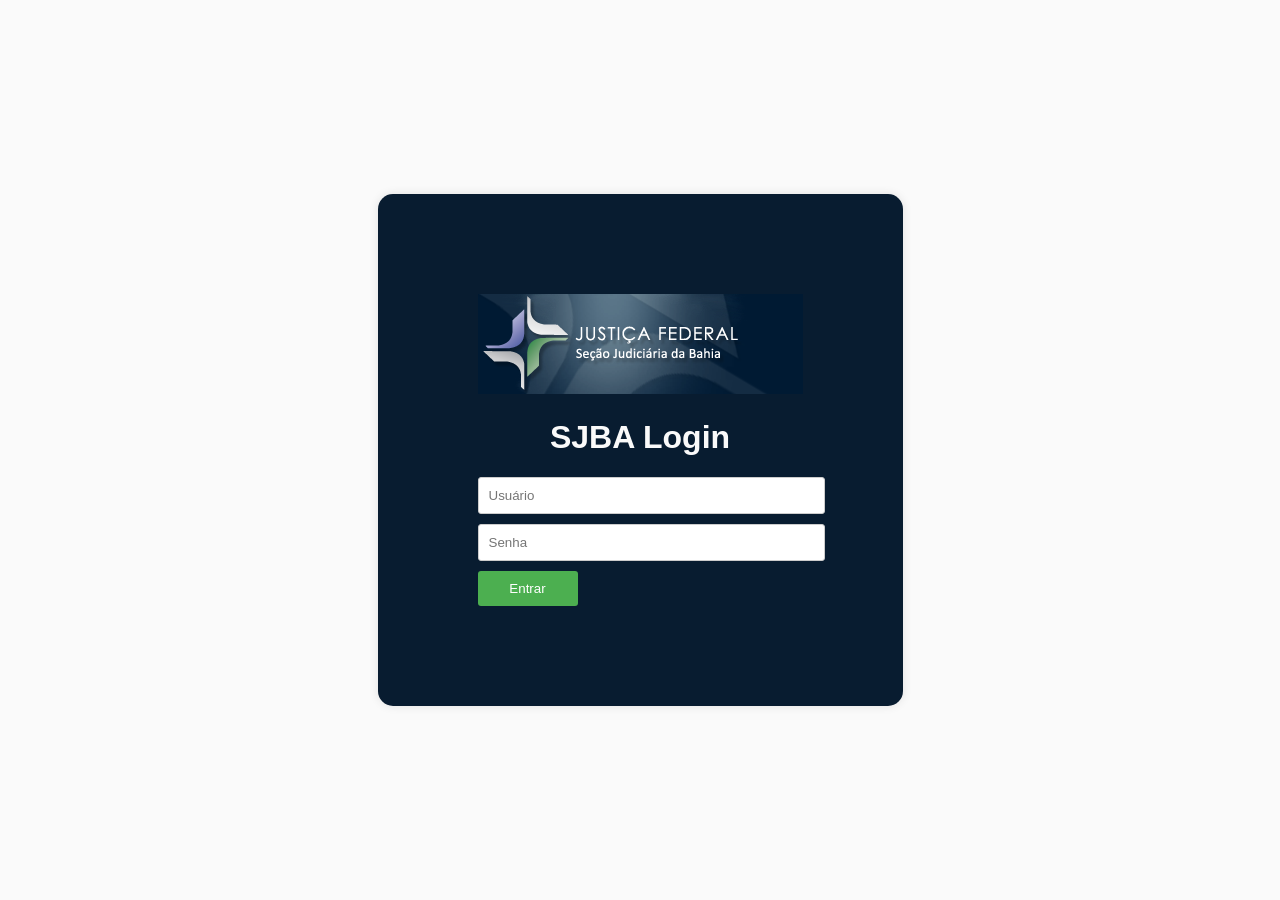
<file: index.html>
<!DOCTYPE html>
<html>
<head>
  <meta charset = "UTF-8">
  <title>Sistema SJBA</title>
  <link rel="stylesheet" type="text/css" href="login.css">
</head>
<body>
  <div class="container">
    <img src="bahia.png" alt="">
    <h1>SJBA Login</h1>
    <form id="login-form">
      <input type="text" id="username" placeholder="Usuário" required>
      <input type="password" id="password" placeholder="Senha" required>
      <button type="submit">Entrar</button>
    </form>
  </div>
  <script src="login.js"></script>
</body>
</html>
</file>
<file: login.css>
body {
    font-family: Arial, sans-serif;
    background-color: #fafafa;
    display: flex;
    justify-content: center;
    align-items: center;
    height: 100vh;
    margin: 0;
  }
  
  .container {
    background-color: #081c30;
    border-radius: 15px;
    padding: 100px;
    box-shadow: 0 0 10px rgba(0, 0, 0, 0.1);
  }
  
  h1 {
    text-align: center;
    color: #fafafa;
  }
  
  input[type="text"],
  input[type="password"] {
    display: block;
    width: 100%;
    padding: 10px;
    margin-bottom: 10px;
    border-radius: 3px;
    border: 1px solid #ccc;
  }
  
  button {
    align-items: center;
    display: block;
    width: 100px;
    padding: 10px;
    background-color: #4CAF50;
    color: #fff;
    border: none;
    border-radius: 3px;
    cursor: pointer;
  }
  
  button:hover {
    background-color: #3d8f41;
  }
</file>
